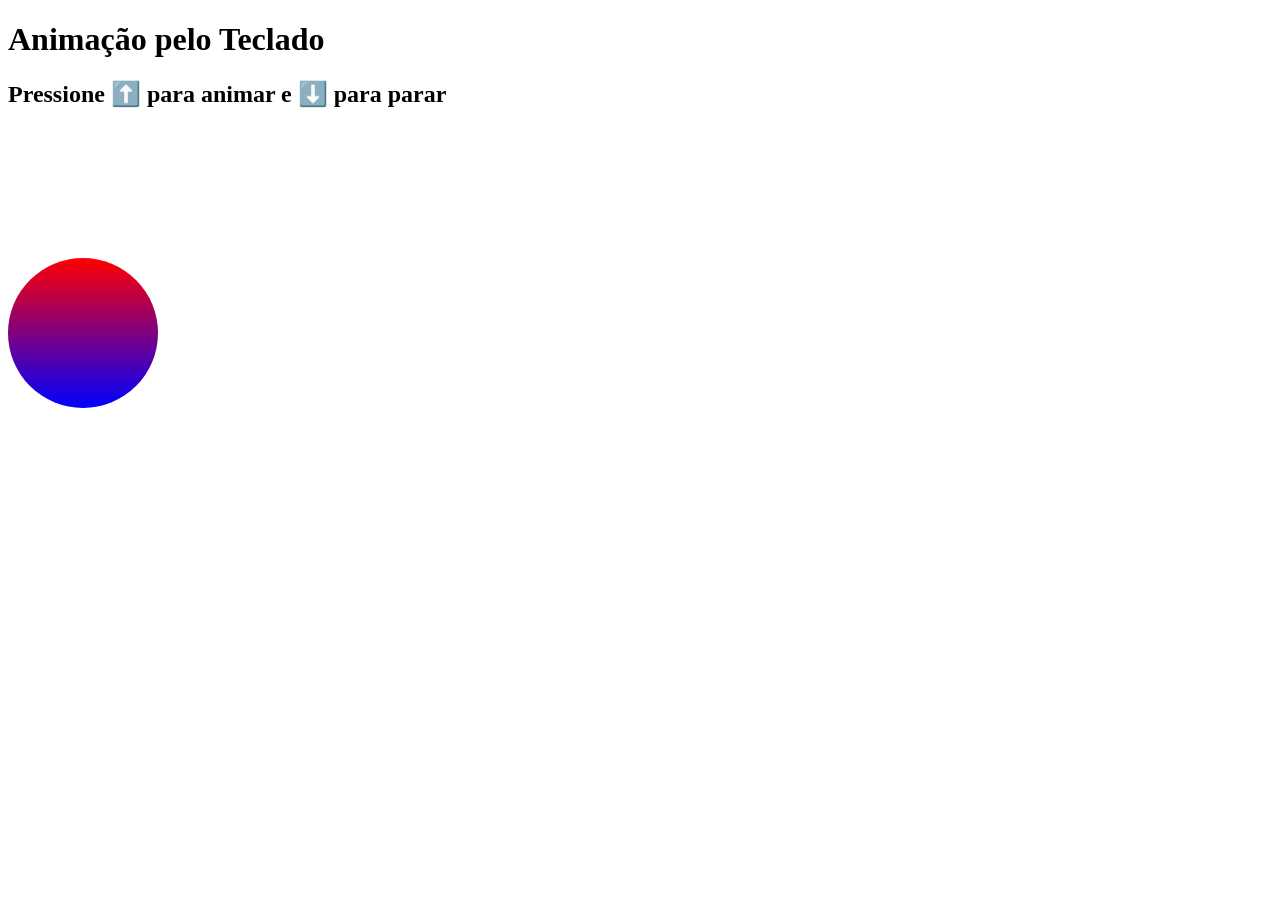
<file: Animacao/index.html>
<!DOCTYPE html>
<html lang="pt">
<head>
    <meta charset="UTF-8">
    <meta name="viewport" content="width=device-width, initial-scale=1.0">
    <title>Animação</title>
    <link rel="stylesheet" href="css/stlye.css">
</head>
<body>
    <h1>Animação pelo Teclado</h1>
    <h2>Pressione ⬆️ para animar e ⬇️ para parar</h2>
    <div id="caixa"></div>







    <script src="js/script.js"></script>
</body>
</html>
</file>
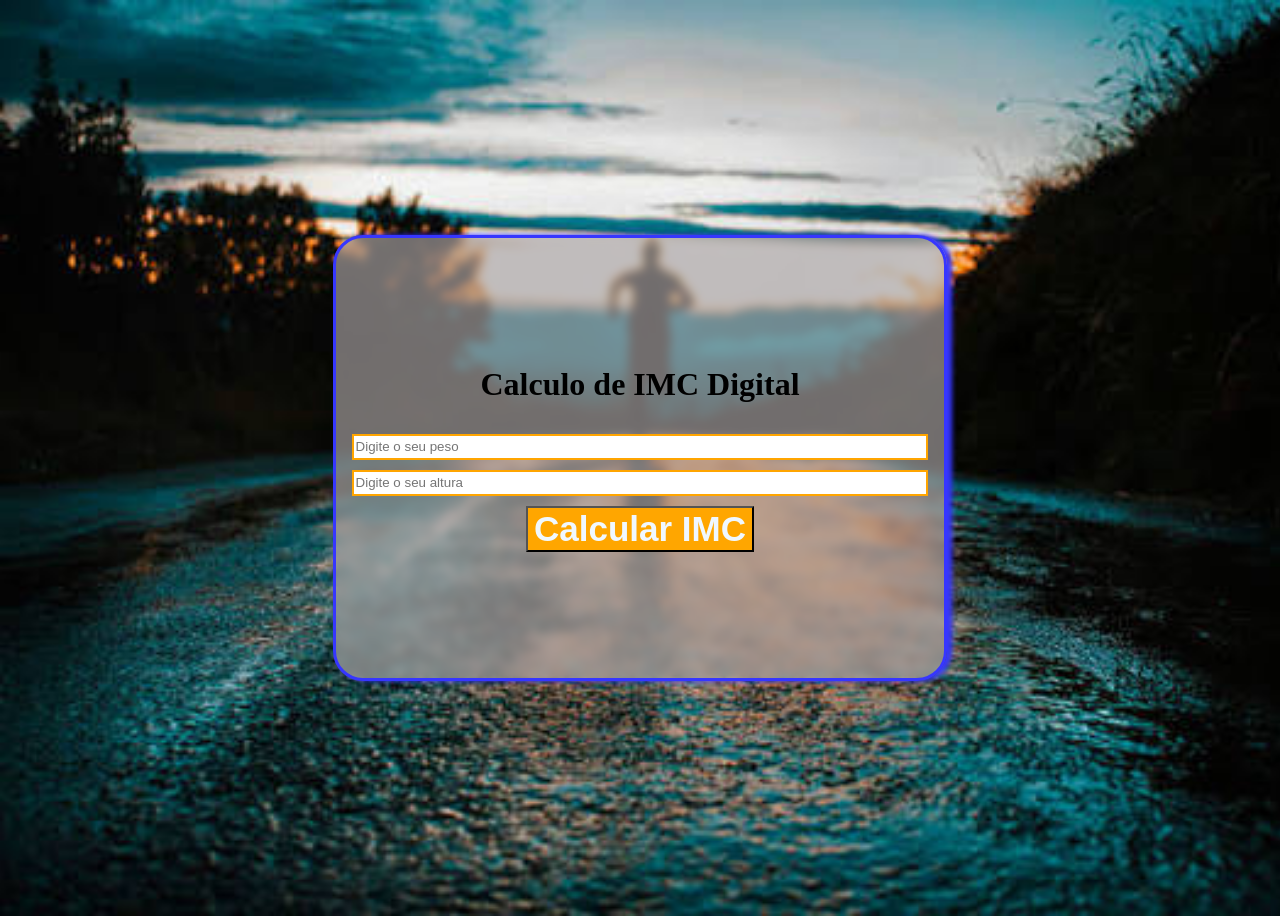
<file: app imc/index.html>
<!DOCTYPE html>
<html lang="pt">
<head>
    <meta charset="UTF-8">
    <meta name="viewport" content="width=device-width, initial-scale=1.0">
    <title>IMC</title>
    <link rel="stylesheet" href="css/style.css">
</head>
<body>
    <div class="central">
        <h1>Calculo de IMC Digital</h1>
        <input type="text" id="peso" placeholder="Digite o seu peso">
        <input type="text" id="altura" placeholder="Digite o seu altura">
        <button id="botao">Calcular IMC</button>
        <span id="resultado1"></span>
        <span id="resultado2"></span>
    </div>
    <script src="js/script.js"></script>
</body>
</html>
</file>
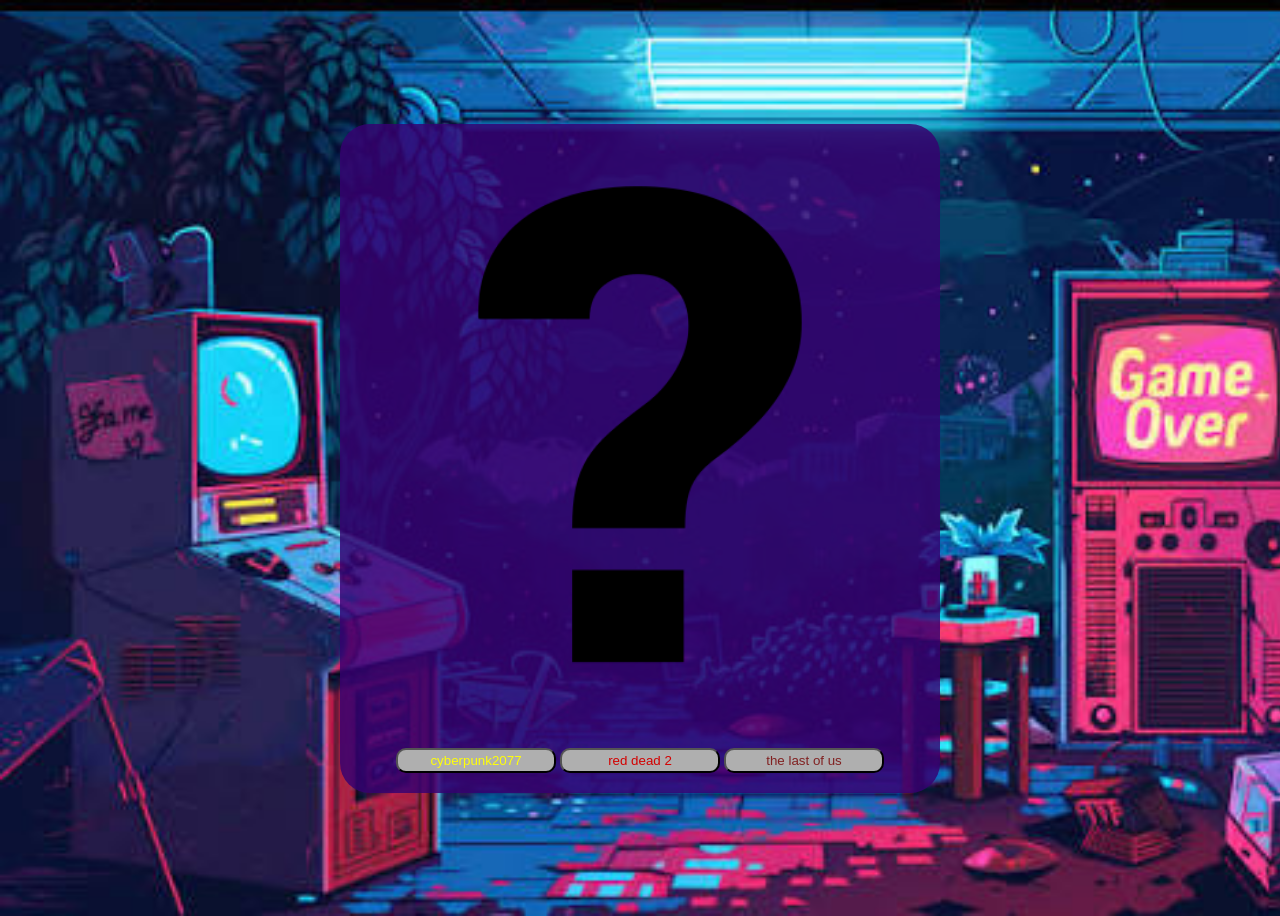
<file: Galeria de Jogos/index.html>
<!DOCTYPE html>
<html lang="en">
<head>
    <meta charset="UTF-8">
    <meta name="viewport" content="width=device-width, initial-scale=1.0">
    <title>Galeria de Jogos</title>
    <link rel="stylesheet" href="css/style.css">
</head>
<body>
    <div class="central">
        <img src="image/10449616.png" id="alvo">
        <div class="bu">
            <button id="cyber" class="cyber">cyberpunk2077</button>
            <button id="red" class="red">red dead 2</button>
            <button id="last" class="last">the last of us</button>
        </div>
    </div>
    <script src="js/script.js"></script>
</body>
</html>
</file>
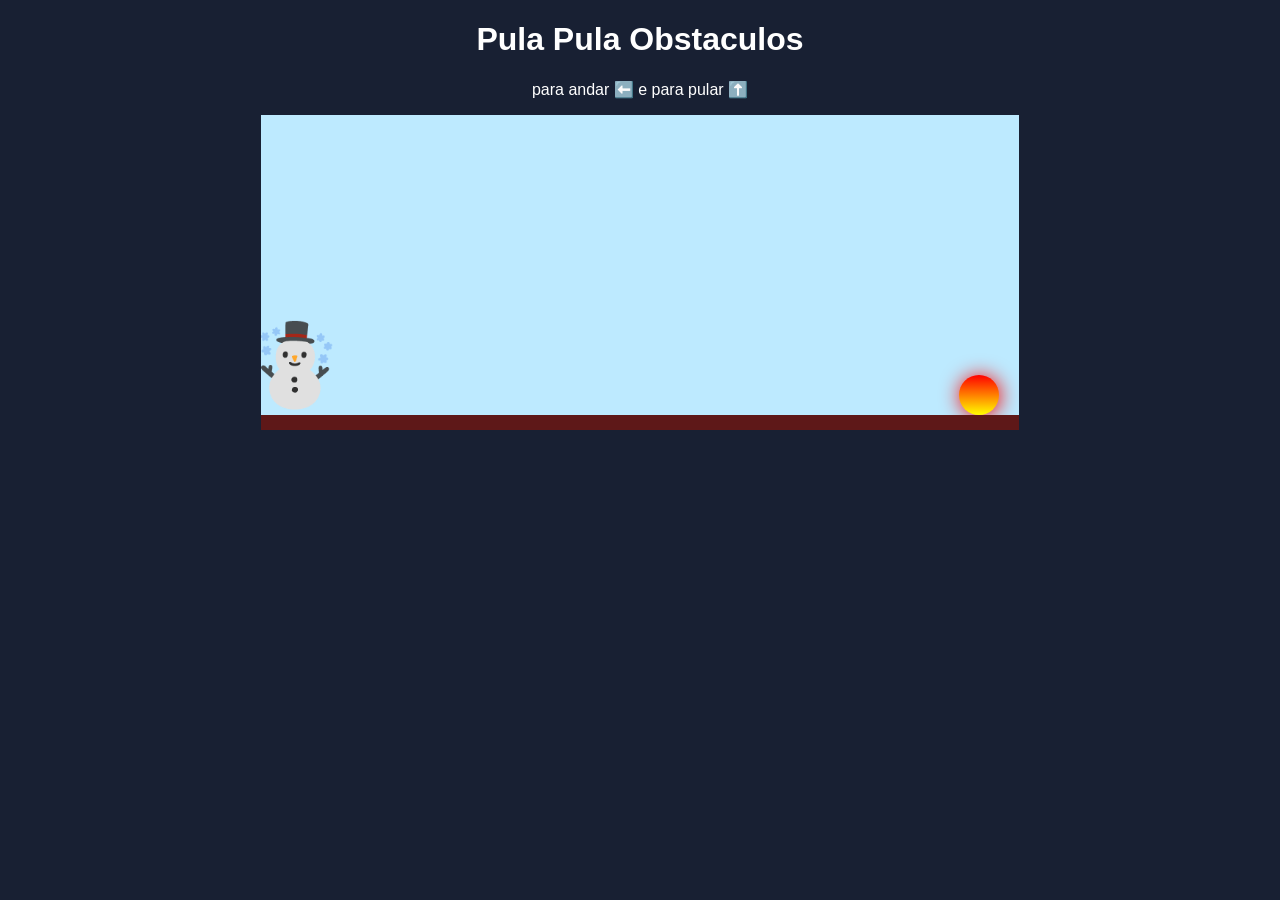
<file: Jogo/index.html>
<!DOCTYPE html>
<html lang="pt">
<head>
    <meta charset="UTF-8">
    <meta name="viewport" content="width=device-width, initial-scale=1.0">
    <title>Document</title>
    <link rel="stylesheet" href="css/style.css">
</head>
<body>
    <h1>Pula Pula Obstaculos</h1>
    <p>para andar ⬅️ e para pular ⬆️</p>

    <div id="cenario">
        <div id="boneco">☃️</div>
        <div id="obstaculo"></div>
    </div>
    <script src="js/script.js"></script>
</body>
</html>
</file>
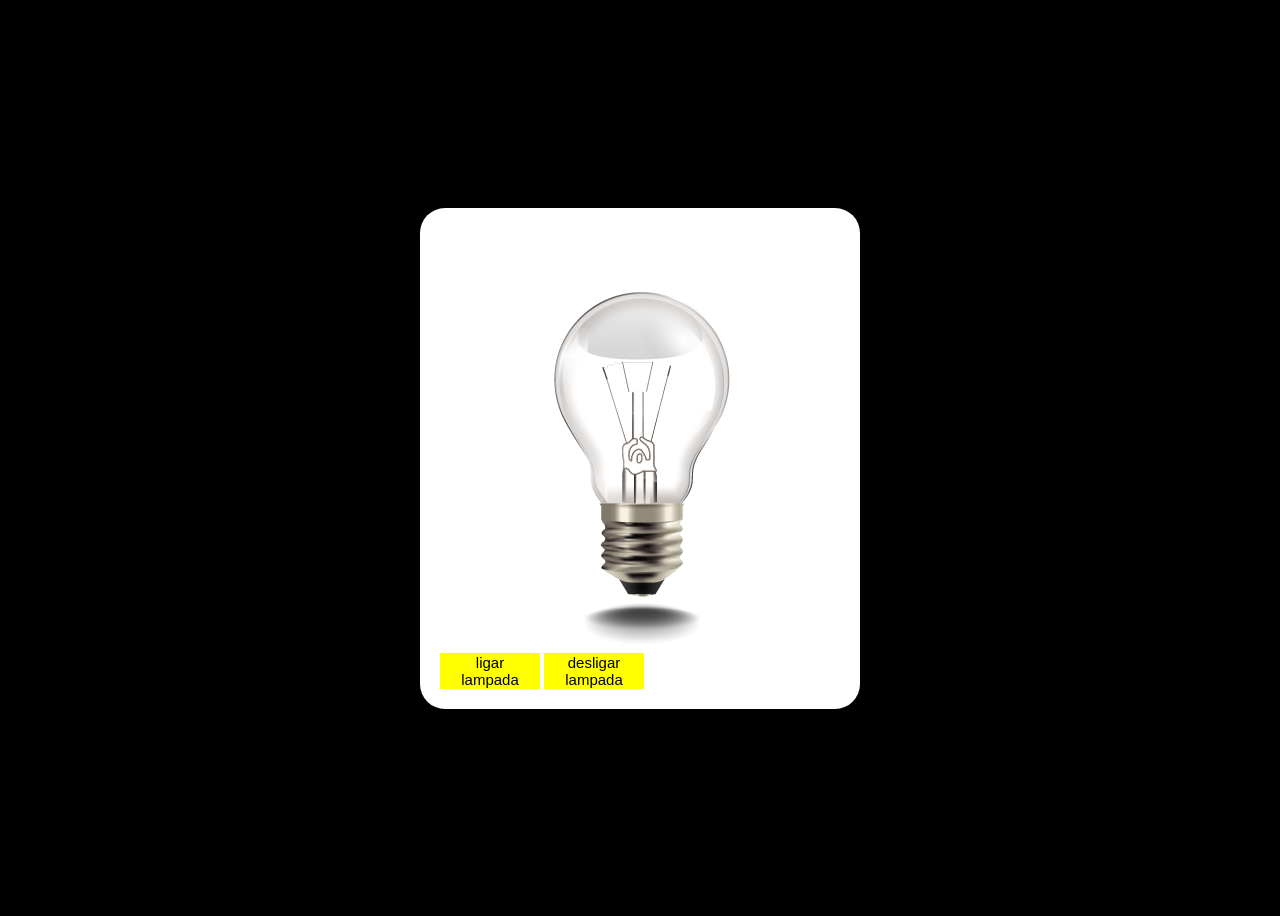
<file: Lampada/index.html>
<!DOCTYPE html>
<html lang="pt">
<head>
    <meta charset="UTF-8">
    <meta name="viewport" content="width=device-width, initial-scale=1.0">
    <title>Projeto Lampada</title>
    <link rel="stylesheet" href="css/style.css">
</head>
<body>
    <div class="central">

        <img src="img/lampada-apagada.png" id="lampada">
        <div class="button-central">
            <button id="btligar">ligar lampada</button>
            <button id="btdesligar">desligar lampada</button>
        </div>
    </div>

    <script src="js/scritpt.js"></script>
</body>
</html>
</file>
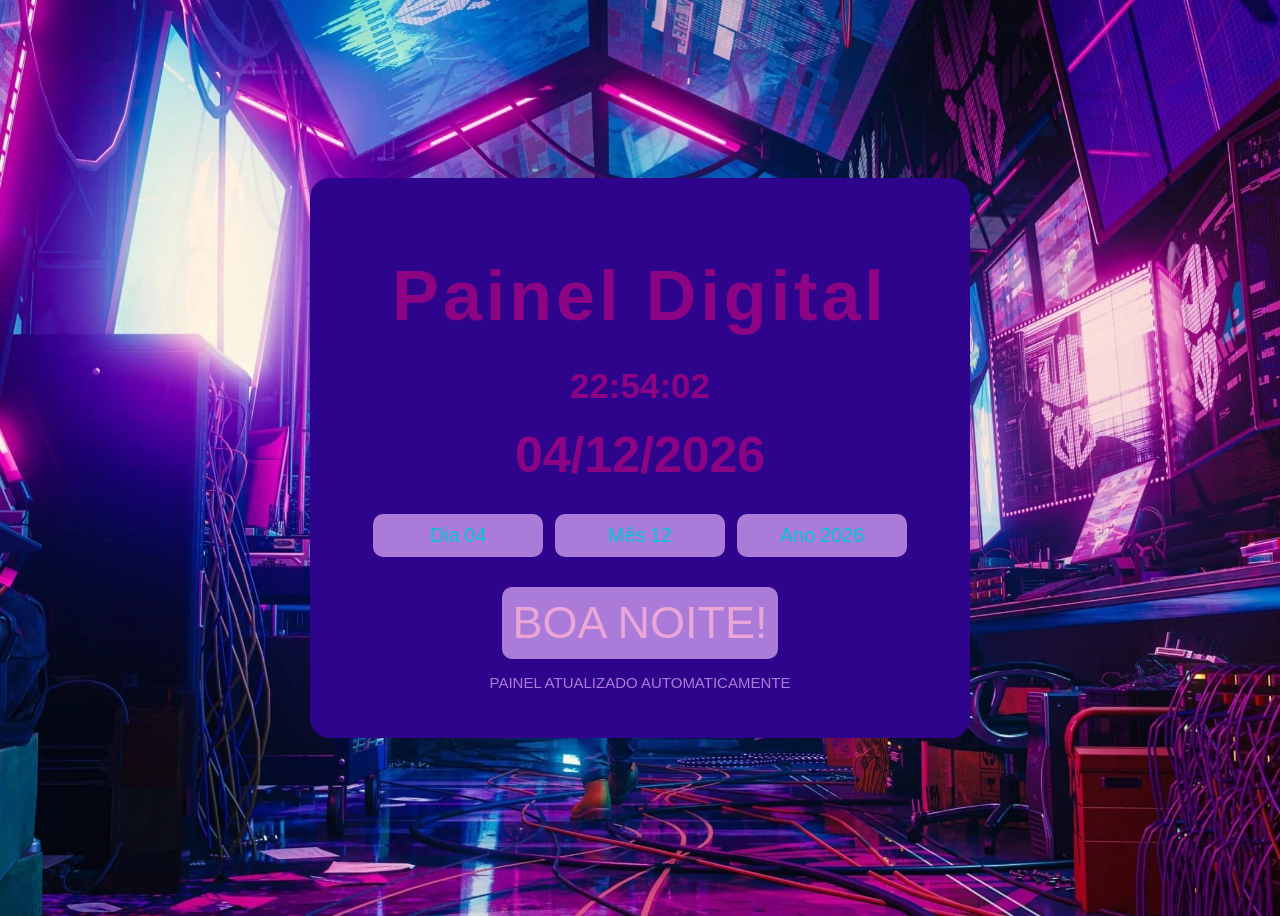
<file: Painel Digital/index.html>
<!DOCTYPE html>
<html lang="en">
<head>
    <meta charset="UTF-8">
    <meta name="viewport" content="width=device-width, initial-scale=1.0">
    <link rel="stylesheet" href="css/style.css">
    <title>Painel Digital</title>
</head>
<body>
    <div class="central">

        <h1>Painel Digital</h1>
        <div class="relogio">
            <span id="relogio">00:00:00</span>
        </div>

        <div class="data">
            <span id="data">00/00/00</span>
        </div>
        
        <div class="informação">

        <div class="caixa">
            <span>Dia</span>
            <span id="dia">00</span>
        </div>

        <div class="caixa">
            <span>Mês</span>
            <span id="mes">00</span>
        </div>

        <div class="caixa">
            <span>Ano</span>
            <span id="ano">00</span>
        </div>

        </div>

        <div id="mensagem">
            Boa Tarde
        </div>

        <p>
            PAINEL ATUALIZADO AUTOMATICAMENTE
        </p>
    </div>
    <script src="js/script.js"></script>
</body>
</html>
</file>
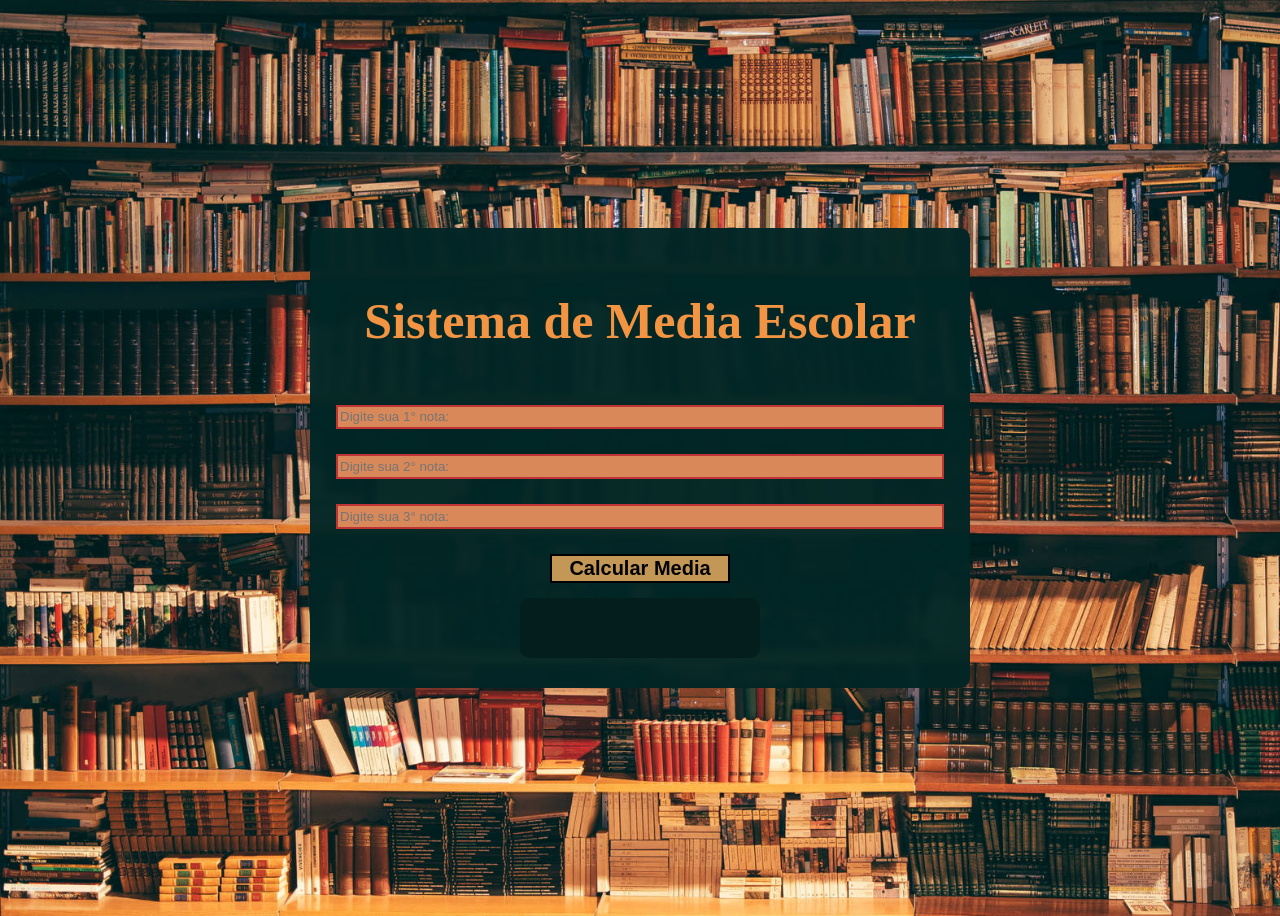
<file: Sistema de Saude Escolar/index.html>
<!DOCTYPE html>
<html lang="pt">
<head>
    <meta charset="UTF-8">
    <meta name="viewport" content="width=device-width, initial-scale=1.0">
    <title>Sistema de Media Escola</title>
    <link rel="stylesheet" href="css/style.css">
</head>
<body>
    <div class="central">
        <h1>Sistema de Media Escolar</h1>
        <input type="text" id="nota1" placeholder="Digite sua 1° nota:">
        <input type="text" id="nota2" placeholder="Digite sua 2° nota:">
        <input type="text" id="nota3" placeholder="Digite sua 3° nota:">
        <button id="botao">Calcular Media</button>
        <div class="caixa">
        <span id="media"></span>
        <span id="situaçao"></span>
        </div>
    </div>
    <script src="js/scritp.js"></script>
</body>
</html>
</file>
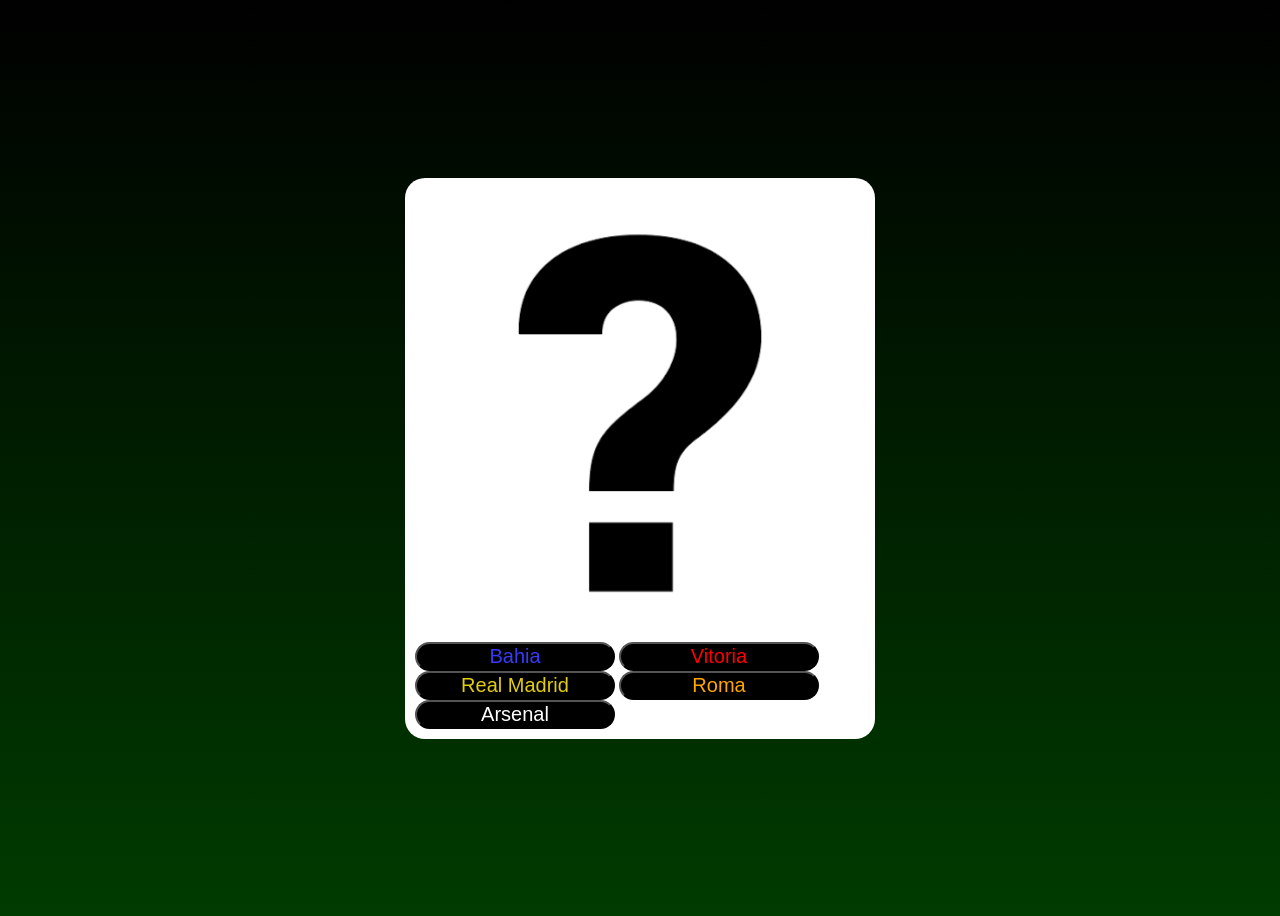
<file: Times/index.html>
<!DOCTYPE html>
<html lang="pt">
<head>
    <meta charset="UTF-8">
    <meta name="viewport" content="width=device-width, initial-scale=1.0">
    <title>Clubs</title>
    <link rel="stylesheet" href="css/style.css">
</head>
<body>
    <div class="Central">
        <img src="image/interrogação.png" id="int">
        <div>
            <button id="bt1" class="ba">Bahia</button>
            <button id="bt2" class="vi">Vitoria</button>
            <button id="bt3" class="rm">Real Madrid</button>
            <button id="bt4" class="ro">Roma</button>
            <button id="bt5" class="ar">Arsenal</button>
        </div>
    </div>
    <script src="js/script.js"></script>
</body>
</html>
</file>
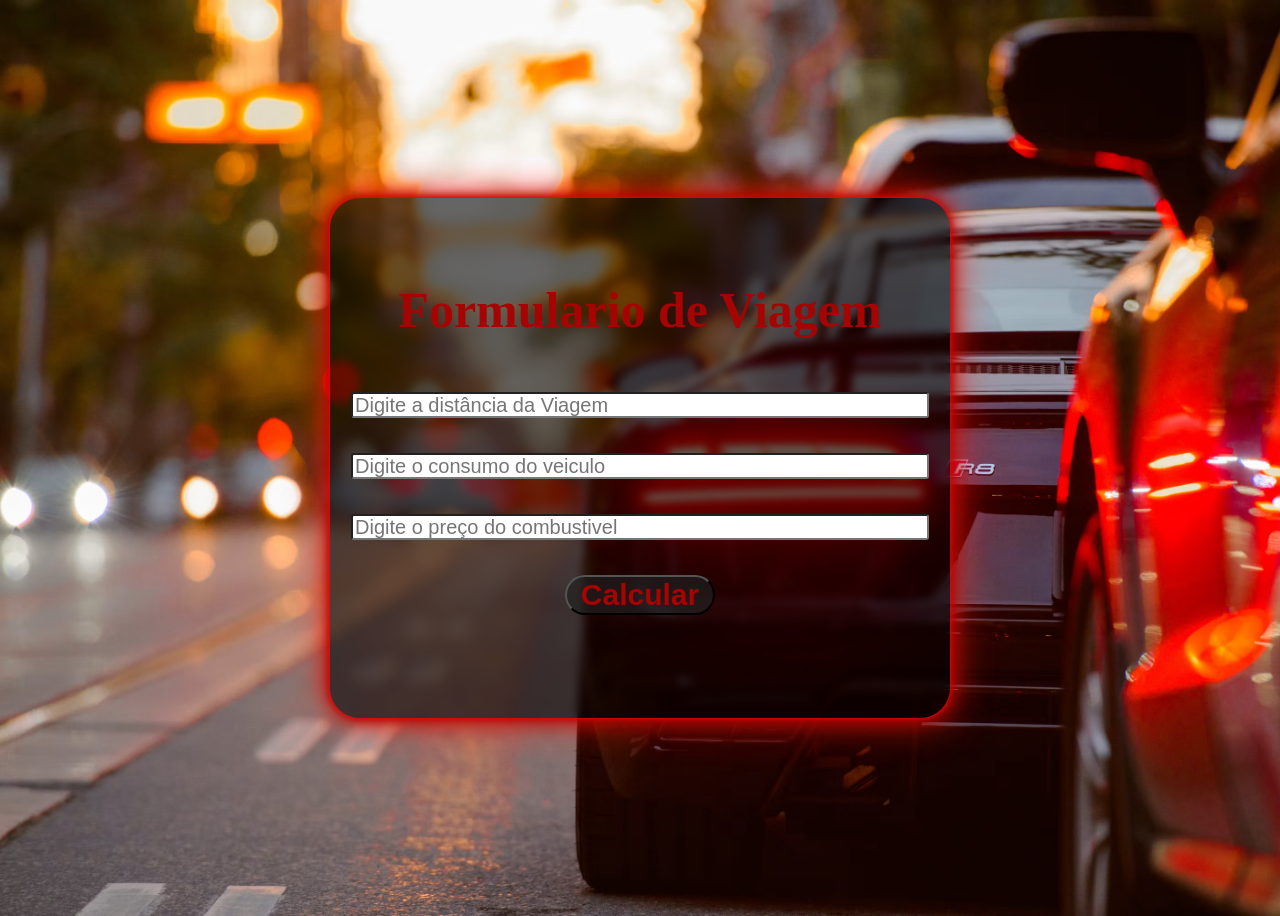
<file: Viagem/index.html>
<!DOCTYPE html>
<html lang="pt">
<head>
    <meta charset="UTF-8">
    <meta name="viewport" content="width=device-width, initial-scale=1.0">
    <title>Formulario de Viagem</title>
    <link rel="stylesheet" href="css/style.css">
</head>
<body>
    <div class="central">
        <h1>Formulario de Viagem</h1>
        <input type="text" id="distancia" placeholder="Digite a distância da Viagem">
        <input type="text" id="consumo" placeholder="Digite o consumo do veiculo">
        <input type="text" id="preço" placeholder="Digite o preço do combustivel">
        <button id="calculo">Calcular</button>
        <div>
        <span id="resultado1"></span>
        <span id="resultado2"></span>
        </div>
    </div>
    <script src="js/script.js"></script>
</body>
</html>
</file>
<file: Animacao/css/stlye.css>
#caixa{
    width: 150px;
    height: 150px;
    background: linear-gradient(red,blue);
    border-radius: 50%;
    margin-top: 150px;
}

.bolaPular{
    animation: pulo 0.001ms infinite;
}

@keyframes pulo{
    0%{
        transform:translateY(0);
    }

    50%{
        transform:translateY(-50px)
    }

    100%{
        transform:translateY(0);
    }
}
</file>
<file: app imc/css/style.css>
body{
    background:url(../image/corrida.jpg);
    background-size: cover;
    min-height: 100vh;
    display: flex;
    justify-content: center;
    align-items: center;
}

.central{
    background: rgba(175, 169, 169, 0.644);
    backdrop-filter: blur(5px);
    width: 45%;
    height: 400px;
    display: flex;
    justify-content: center;
    align-items: center;
    flex-direction: column;
    gap: 10px;
    padding: 20px;
    border-radius: 30px;
    border: 3px solid rgb(54, 54, 255);
    box-shadow: 5px 0px 5px rgb(54, 54, 255);
}

.central input{
    width: 100%;
    height: 20px;
    border: 2px solid orange;
}

.central button{
    width: fit-content;
    font-size: 35px;
    font-weight: bold;
    background: rgb(255, 166, 0);
    color: aliceblue;
    cursor: pointer;
    &:hover{
        transition: 0.6s;
        transform: scale(0.95);
        color: orange;
        background: aliceblue;
    }
}

.central span{
    font-size: 30px;
    color: rgb(190, 124, 0);
}
</file>
<file: Galeria de Jogos/css/style.css>
body{
    background-image: url(../image/jogo.jpeg);
    background-size: cover;
    height: 100vh;
    display: flex;
    justify-content: center;
    align-items: center;
}

img{
    width: 600px;
    border-radius: 30px;
}

.central{
    width: 600px;
    background-color: rgba(54, 1, 114, 0.822);
    border-radius: 30px;
}

.bu{
    width: fit-content;
    margin: auto;
    padding: 20px;
}

button{
    height: 25px;
    width: 160px;
    background-color: rgb(175, 175, 175);
    cursor: pointer;
    border-radius: 10px;
}

.cyber{
    color: rgb(255, 255, 8);
}

.red{
    color: rgb(211, 1, 1);
}

.last{
    color: rgb(129, 33, 33);
}
</file>
<file: Jogo/css/style.css>
body{
    background: #182033;
    color: white;
    font-family: Arial, Helvetica, sans-serif;
    text-align: center;
}

#cenario{
    background: #bdeaff;
    width: 60%;
    height: 300px;
    border-bottom: 15px solid rgb(94, 24, 24);
    margin: auto;
    overflow: hidden;
    position: relative;
}

#boneco{
    width: 70px;
    height: 70px;
    font-size: 80px;
    position: absolute;
    bottom: 27px;
    left: -16px;
}

#obstaculo{
    background: linear-gradient(red,yellow);
    width: 40px;
    height: 40px;
    border-radius: 50%;
    filter: blur(1px);
    filter: drop-shadow(1px 1px 10px red);
    position: absolute;
    bottom: 0px;
    right: 20px;
    animation: mover 1s linear infinite;
}

@keyframes mover {
    0%{
        left: 600px;
    }
    100%{
        left: -30px;
    }
}

@keyframes pular{
    0%{
        bottom: 27px;
    }
    50%{
        bottom: 150px;
    }
    100%{
        bottom: 27px;
    }
}

.pular{
    animation: pular 0.8s linear;
}
</file>
<file: Lampada/css/style.css>
body{
    background-color: black;
    height: 100vh;
    display: flex;
    align-items: center;
    justify-content: center;
}

.central{
    width: 400px;
    background-color: white;
    padding: 20px;
    border-radius: 25px;
}

.central button{
    width: 100px;
    background-color: yellow;
    border: none;
    font-size: 15px;
    cursor: pointer;
}
</file>
<file: Painel Digital/css/style.css>
body{
    background: url(../image/cyber.webp);
    background-size: cover;
    min-height: 100vh;
    display: flex;
    justify-content: center;
    align-items: center;
    font-family: Arial, Helvetica, sans-serif
}

.central{
    background-color: #2F048C;
    width: 600px;
    height: 500px;
    border-radius: 20px;
    padding: 30px;
    text-align: center;
    display: flex;
    justify-content: center;
    align-items: center;
    flex-direction: column;
}

.central h1{
    font-size: 70px;
    letter-spacing: 4px;
    margin-bottom: 30px;
    color: #8C0483;
}

.relogio{
    font-size: 35px;
    margin-bottom: 20px;
    font-weight: bold;
    color: #8C0483;
}

.data{
    font-size: 50px;
    font-weight: bold;
    margin-bottom: 30px;
    color: #8C0483;
}

.informação{
    display: flex;
    gap: 12px;
    justify-content: center;
    margin-bottom: 30px;
}

.caixa{
    width: 150px;
    padding: 10px;
    border-radius: 10px;
    background-color: #AA7BD8;
}

.caixa span{
    font-size: 20px;
    color: #04C4D9;
}

#mensagem{
    font-size: 45px;
    color: #E9A6D7;
    background-color: #AA7BD8;
    border-radius: 10px;
    padding: 10px;
}

p{
    font-size: 15px;
    color: #AA7BD8;
}
</file>
<file: Sistema de Saude Escolar/css/style.css>
body{
    background: url(../image/livraria.jpg);
    min-height: 100vh;
    background-size: cover;
    display: flex;
    justify-content: center;
    align-items: center;
}

.central{
    background-color: #012626f5;
    backdrop-filter: blur(3px);
    width: 600px;
    height: 400px;
    display: flex;
    flex-direction: column;
    justify-content: center;
    align-items: center;
    gap: 15px;
    padding: 30px;
    border-radius: 10px;
}

.central input{
    width: 100%;
    height: 20px;
    border: 2px solid #BF3434;
    margin-bottom: 10px;
    background-color: #D98859;
}

.central button{
    width: 30%;
    font-size: 20px;
    font-weight: bold;
    cursor: pointer;
    background-color: #C39857;
    border: 2px solid;
    &:hover{
        transition: 0.6s;
        transform: scale(1.1);
    }
}

.central span{
    font-size: 25px;
    margin-bottom: 10px;
    color: #F29441;
}

h1{
    color: #F29441;
    font-size: 50px;
    margin-bottom: 40px;
}

.caixa{
    display: flex;
    flex-direction: column;
    background-color: #041E1D;
    border-radius: 10px;
    padding: 20px;
    width: 200px;
}
</file>
<file: Times/css/style.css>
body{
    background: linear-gradient(black,rgb(0, 59, 0));
    height: 100vh;
    display: flex;
    justify-content: center;
    align-items: center;
}

img{
    width: 450px;
}

.Central{
    background-color: rgb(255, 255, 255);
    width: 450px;
    padding: 10px;
    border-radius: 20px;
}

button{
    width: 200px;
    font-size: 20px;
    border-radius: 20px;
    cursor: pointer;
    color: white;
    background-color: rgb(0, 0, 0);
}

.ba{
    color: rgb(57, 57, 250);
}

.vi{
    color: red;
}

.rm{
    color: rgb(226, 205, 12);
}

.ro{
    color: orange;
}

button:hover{
    transform: scale(0.9);
    transition: 0.5s;
}
</file>
<file: Viagem/css/style.css>
body{
    background: url(../image/carro.avif);
    background-size: cover;
    min-height: 100vh;
    display: flex;
    justify-content: center;
    align-items: center;
}

.central{
    background-color: rgba(0, 0, 0, 0.596);
    backdrop-filter: blur(4px);
    width: 600px;
    height: 500px;
    padding: 10px;
    border-radius: 30px;
    display: flex;
    justify-content: center;
    align-items: center;
    flex-direction: column;
    gap: 20px;
    box-shadow: 
    0 0 5px #F90A0A,
    0 0 10px #9e0000,
    0 0 20px #a70606,
    0 0 40px #ff1601;
}

.central h1{
    font-size: 50px;
    font-weight: bold;
    color: #A60303;
}

.central input{
    font-size: 20px;
    width: 95%;
    height: 20px;
    border-radius: 3px;
    margin-bottom: 15px;
}

.central button{
    width: fit-content;
    width: 150px;
    height: 40px;
    border-radius: 20px;
    color: #A60303;
    background-color: rgba(34, 33, 33, 0.644);
    font-size: 30px;
    font-weight: bold;
    cursor: pointer;
    &:hover{
        transition: 1.2s;
        transform: scale(1.05);
    }
}

.central span{
    font-size: 30px;
    margin: 2px;
    color: #A60303;
}
</file>
